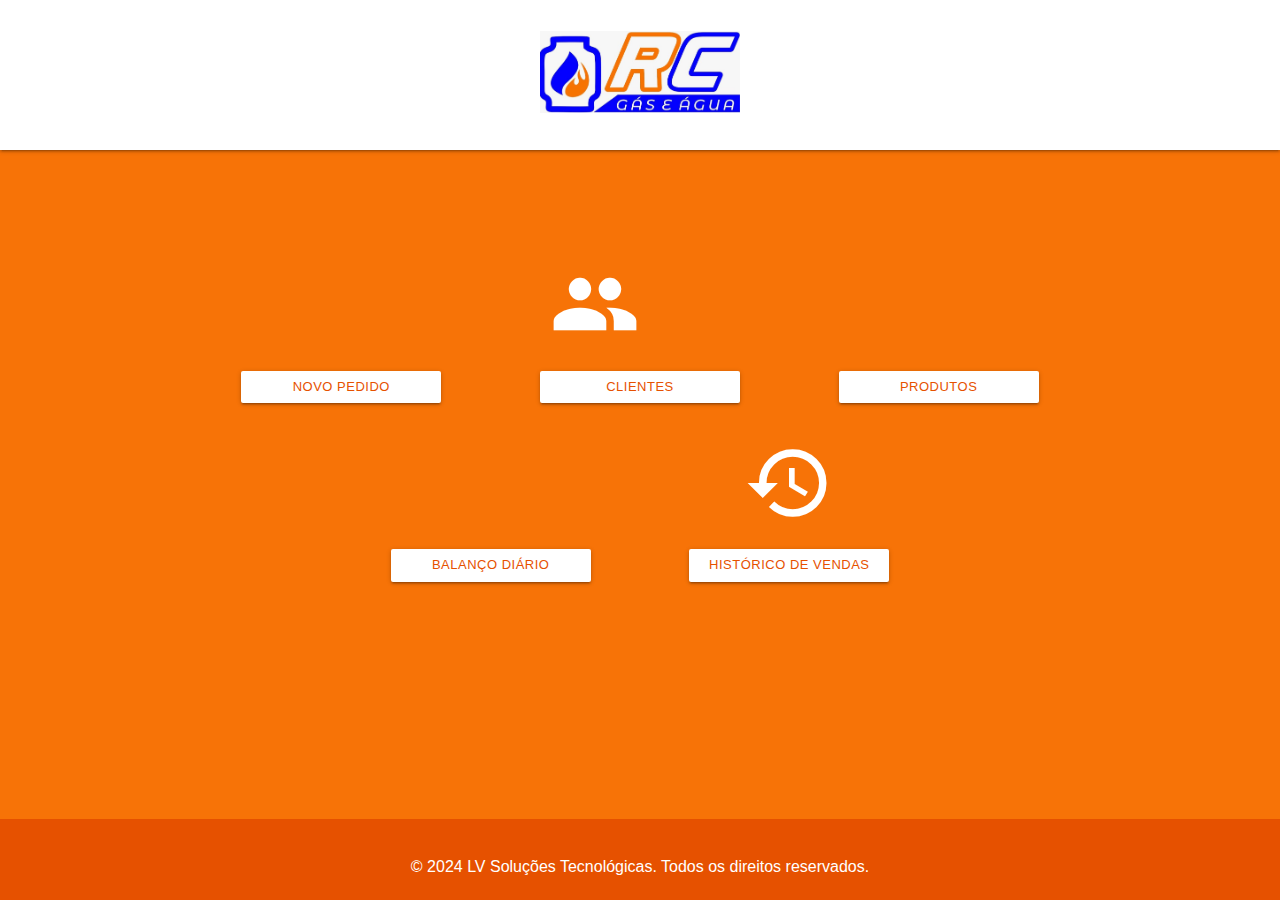
<file: pages/index.html>
<!DOCTYPE html>
<html lang="pt-br">

<head>
    <meta charset="UTF-8">
    <meta name="viewport" content="width=device-width, initial-scale=1.0">
    <title>RC Gás e Água - Produtos</title>
    <!-- Link para o Materialize CSS -->
    <!-- <link href="https://cdnjs.cloudflare.com/ajax/libs/materialize/1.0.0/css/materialize.min.css" rel="stylesheet"> -->

    <!-- Seu estilo personalizado -->
    <link rel="stylesheet" href="/css/materialize.min.css">
    <link rel="stylesheet" href="/css/custom.css">
    <link href="https://fonts.googleapis.com/icon?family=Material+Icons" rel="stylesheet">
</head>

<body>

    <header class="navbar-fixed">
        <nav class="navegation white">
            <div class="row">
                <div class="col s4"></div>
                <div class="col s12 center"><img src="/img/logo.jpg" style="width: 200px; margin-top: 30px;" alt="Logo">
                </div>
                <div class="col s4 center hide" style="margin-top: 40px;"><a
                        class="waves-effect waves-light btn-small orange darken-3">Button</a></div>
            </div>
        </nav>
    </header>

    <main>
        <div class="container main-container">
            <div class="row">
                <div class="col s12 m4 l4 center hide-on-med-and-down" id="btns-home">
                    <a href="/pages/pedido.html">
                        <p><i class="large material-icons custom-icon">grading</i></p>
                    </a>
                    <a href="/pages/pedido.html"
                        class="waves-effect waves-light btn-small orange-text text-darken-4 btn-at-home">NOVO PEDIDO</a>
                </div>
                <div class="col s12 m6 l4 center" id="btns-home">
                    <a href="/pages/clientes.html">
                        <p><i class="large material-icons custom-icon">groups</i></p>
                    </a>
                    <a href="/pages/clientes.html"
                        class="waves-effect waves-light btn-small orange-text text-darken-4 btn-at-home">CLIENTES</a>
                </div>
                <div class="col s12 m6 l4 center" id="btns-home">
                    <a href="produtos.html">
                        <p><i class="large material-icons custom-icon">shelves</i></p>
                    </a>
                    <a href="produtos.html"
                        class="waves-effect waves-light btn-small orange-text text-darken-4 btn-at-home">PRODUTOS</a>
                </div>
            </div>
            <div class="row footer-content">
                <div class="col s12 m2 l2 hide-on-med-and-down"></div>
                <div class="col s12 m6 l4 center" id="btns-home">
                    <a href="balanco.html">
                        <p><i class="large material-icons custom-icon">currency_exchange</i></p>
                    </a>
                    <a href="balanco.html"
                        class="waves-effect waves-light btn-small orange-text text-darken-4 btn-at-home">BALANÇO
                        DIÁRIO</a>
                </div>
                <div class="col s12 m6 l4 center" id="btns-home">
                    <a href="historico.html">
                        <p><i class="large material-icons custom-icon">history</i></p>
                    </a>
                    <a href="historico.html"
                        class="waves-effect waves-light btn-small orange-text text-darken-4 btn-at-home">HISTÓRICO DE
                        VENDAS</a>
                </div>
                <div class="col s12 m2 l2 hide-on-med-and-down"></div>
            </div>
        </div>
    </main>

    <footer class="page-footer orange darken-4">
        <div class="container center orange darken-4">
            <p class="text-information">
                © 2024 LV Soluções Tecnológicas. Todos os direitos reservados.
            </p>
        </div>
    </footer>

    <script src="/js/materialize.min.js"></script>
    <script src="/js/localStorage.js"></script>
</body>

</html>
</file>
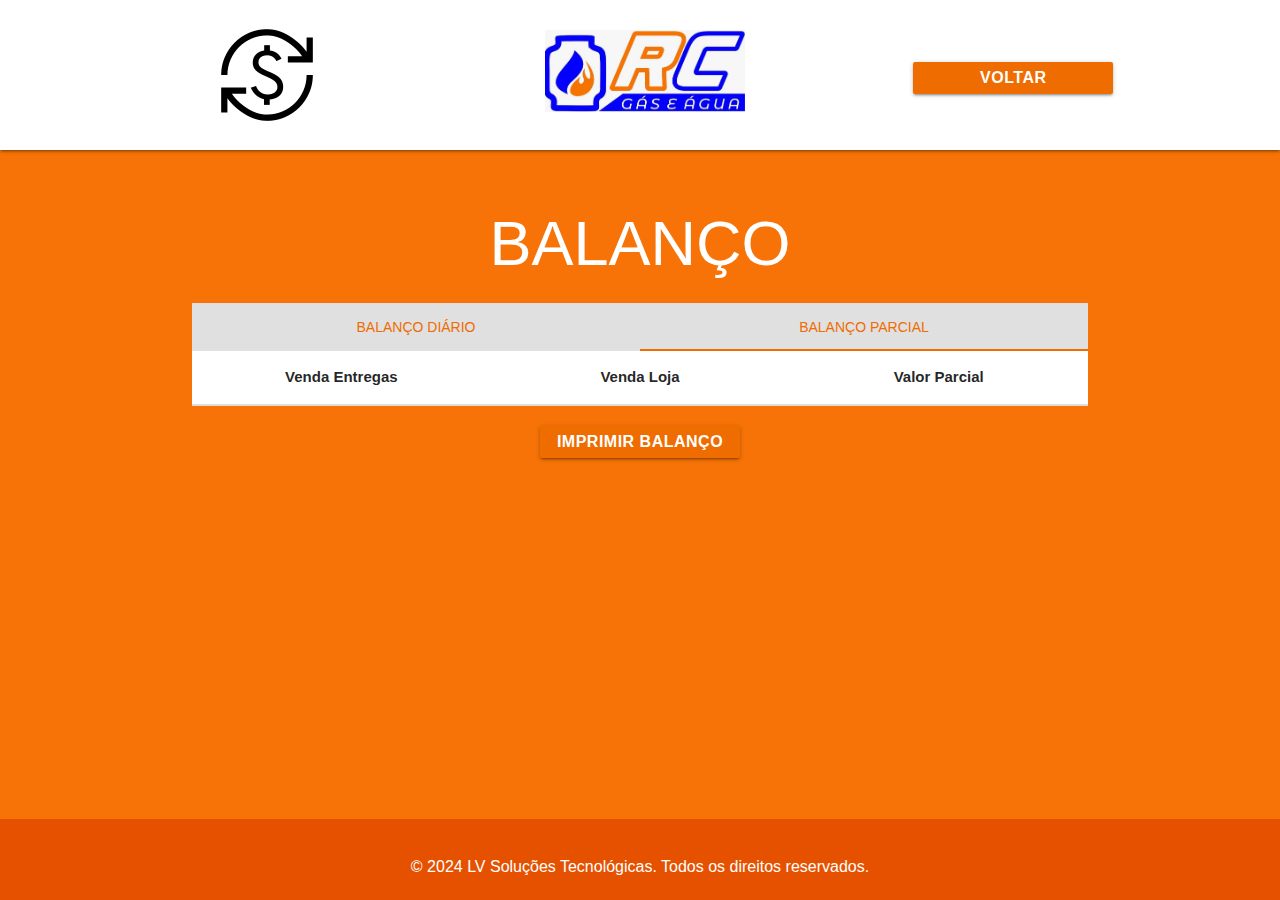
<file: pages/balanco.html>
<!DOCTYPE html>
<html lang="pt-br">

<head>
    <meta charset="UTF-8">
    <meta name="viewport" content="width=device-width, initial-scale=1.0">
    <title>RC Gás e Água - Produtos</title>
    <!-- Link para o Materialize CSS -->
    <link href="https://cdnjs.cloudflare.com/ajax/libs/materialize/1.0.0/css/materialize.min.css" rel="stylesheet">
    <!-- Seu estilo personalizado -->
    <link rel="stylesheet" href="/css/materialize.min.css">
    <link rel="stylesheet" href="/css/custom.css">
    <link href="https://fonts.googleapis.com/icon?family=Material+Icons" rel="stylesheet">
    <script src="/js/CRUD_balanco.js"></script>
    <script src="/js/modal_detalhar_nota.js"></script>
    <style>
        @media (max-width: 2000px) {
            main {
                position: relative;
                /* Ou relative, se preferir */
                top: 0;
                left: 0;
                z-index: 1000;
                margin-top: 0px;
            }
        }

        @media (max-width: 885px) {
            main {
                margin-top: 100px;
            }

            .navegation {
                height: 150px;
            }
        }

        @media (max-width: 430px) {
            .navegation {
                height: 250px;
            }

            main {
                margin-top: 0px;
                margin-bottom: 5%;
            }

            .main-container {
                margin-top: 20px;
            }

            .btn-imp-balanco {
                display: none;
            }

        }

        .tabs .indicator {
            background-color: #EF6C00;
            height: 2px;
        }

        .tabela-container {
            max-height: 230px;
            /* Ajuste conforme necessário */
            overflow-y: auto;
            /* Adiciona rolagem vertical */
            display: block;
        }

        .tabela-container table {
            width: 100%;
            table-layout: fixed;
            border-collapse: collapse;
        }

        .tabela-container thead th {
            position: -webkit-sticky;
            /* Para suporte a WebKit */
            position: sticky;
            top: 0;
            background: white;
            /* Cor de fundo para o cabeçalho fixo */
            z-index: 10;
            /* Garante que o cabeçalho fique acima do conteúdo */
            border-bottom: 2px solid #ddd;
            /* Adiciona uma borda inferior para o cabeçalho */
        }
    </style>
</head>

<body>

    <header>
        <nav class="navegation white">
            <div class="row header-container">
                <div class="col m4 l5 center div-icon-header">
                    <div class="icon-container">
                        <a>
                            <p><img class="icone-header" src="/icons/currency_exchange.png" alt="icone"></p>
                        </a>
                    </div>
                </div>
                <div class="col s12 m4 l2 center"><img src="/img/logo.jpg" style="width: 200px; margin-top: 30px;"
                        alt="Logo">
                </div>

                <div class="col s12 m4 l5 center div-botao-voltar">
                    <a href="/pages/index.html" class="btn-voltar btn-small">Voltar</a>
                </div>
            </div>
        </nav>
    </header>

    <main>

        <div class="row"></div>
        <div class="col s12 center white-text">
            <h1>BALANÇO</h1>
        </div>
        </div>

        <div class=" row container main-container">

            <div class="row center">
                <ul id="tabs-swipe-demo" class="tabs">
                    <li class="tab col s6"><a class="orange-text text-darken-3 grey lighten-2"
                            href="#test-swipe-1">Balanço Diário</a></li>
                    <li class="tab col s6"><a class="active orange-text text-darken-3 grey lighten-2"
                            href="#test-swipe-2">Balanço Parcial</a></li>
                </ul>
                <div id="test-swipe-1" class="col s12">
                    <div class="row tabela-balanco">
                        <div class="tabela-container">
                            <table class="white centered centered responsive-table table-layout-fixed">
                                <thead>
                                    <tr>
                                        <th>Código Venda</th>
                                        <th>Nome</th>
                                        <th>Data</th>
                                        <th>Hora</th>
                                        <th>Descrição</th>
                                        <th>Telefone</th>
                                        <th>Valor Total</th>
                                        <th>Ações</th>
                                    </tr>
                                </thead>

                                <tbody id="table-balanco-diario">

                                </tbody>
                            </table>

                            <script>
                                // Certifique-se de que o DOM foi carregado antes de chamar a função
                                document.addEventListener('DOMContentLoaded', function () {
                                    listaVendasDia(); // Função chamada após o carregamento do DOM
                                });
                            </script>
                        </div>
                    </div>
                </div>
                <div id="test-swipe-2" class="col s12">
                    <div class="row tabela-balanco">
                        <div class="tabela-container">
                            <table class="white centered centered responsive-table table-layout-fixed">
                                <thead>
                                    <tr>
                                        <th>Venda Entregas</th>
                                        <th>Venda Loja</th>
                                        <th>Valor Parcial</th>
                                    </tr>
                                </thead>

                                <tbody id="table-balanco-parcial">

                                </tbody>
                            </table>
                            <script>
                                // Certifique-se de que o DOM foi carregado antes de chamar a função
                                document.addEventListener('DOMContentLoaded', function () {
                                    balancoParcial(); // Função chamada após o carregamento do DOM
                                });
                            </script>
                        </div>
                    </div>
                    <div class="row center-align">
                        <div class="col s12">
                            <a href="#!" class="btn-small btn-imp-balanco hide-on-med-and-down"
                                data-target="imprimir-balanco">IMPRIMIR
                                BALANÇO</a>
                        </div>
                    </div>
                </div>
            </div>

            <div id="modal-placeholder"></div>
            <script>
                // Carrega o HTML da modal de um arquivo separado
                async function carregarModal() {
                    try {
                        const response = await fetch('modal_detalhar_nota.html');
                        if (!response.ok) {
                            throw new Error('Erro ao carregar modal: ' + response.statusText);
                        }
                        const modalHtml = await response.text();
                        document.getElementById('modal-placeholder').innerHTML = modalHtml;

                        // Inicia a modal após carregar o HTML
                        M.Modal.init(document.querySelector('#detalhar-venda'));
                    } catch (error) {
                        console.error(error);
                    }
                }

                // Chamando a função para carregar a modal
                carregarModal();


            </script>

        </div>


    </main>

    <footer class="page-footer orange darken-4">
        <div class="container center orange darken-4">
            <p class="text-information">
                © 2024 LV Soluções Tecnológicas. Todos os direitos reservados.
            </p>
        </div>
    </footer>

    <script>
        document.addEventListener('DOMContentLoaded', function () {
            var el = document.querySelector('#tabs-swipe-demo');
            var instance = M.Tabs.init(el, {});
        });
    </script>
    <script src="https://cdnjs.cloudflare.com/ajax/libs/materialize/1.0.0/js/materialize.min.js"></script>
    <script src="/js/materialize.min.js"></script>
    <script src="/js/localStorage.js">
        getLocalStorage("produtos");
        getLocalStorage("clientes");
    </script>
</body>

</html>
</file>
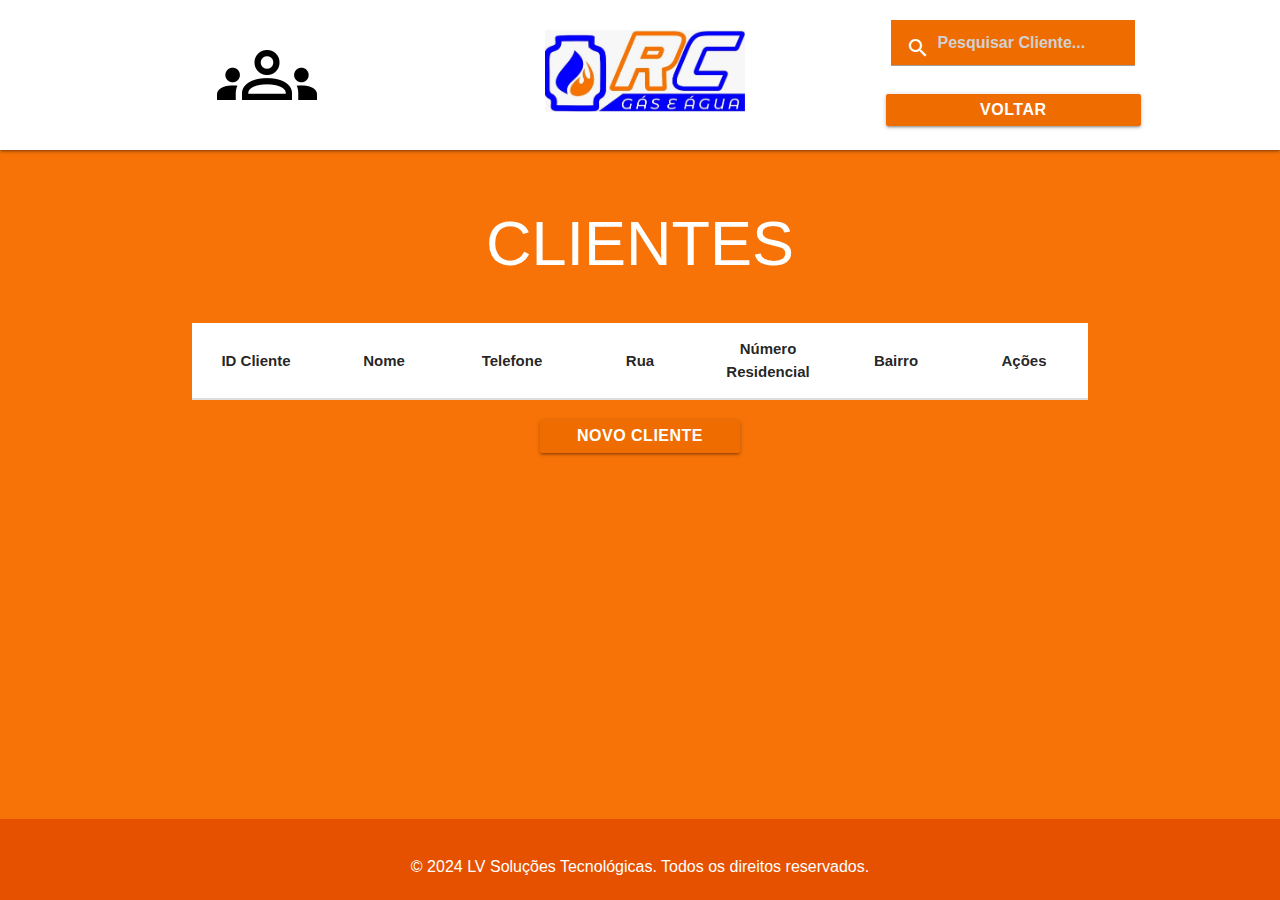
<file: pages/clientes.html>
<!DOCTYPE html>
<html lang="pt-br">

<head>
    <meta charset="UTF-8">
    <meta name="viewport" content="width=device-width, initial-scale=1.0">
    <title>RC Gás e Água - Produtos</title>
    <!-- Link para o Materialize CSS -->
    <link href="https://cdnjs.cloudflare.com/ajax/libs/materialize/1.0.0/css/materialize.min.css" rel="stylesheet">
    <link rel="stylesheet" href="/css/custom.css">
    <link href="https://fonts.googleapis.com/icon?family=Material+Icons" rel="stylesheet">

    <script src="https://code.jquery.com/jquery-3.6.0.min.js"></script>
    <script src="https://cdnjs.cloudflare.com/ajax/libs/materialize/1.0.0/js/materialize.min.js"></script>
    <script src="/js/CRUD_clientes.js"></script>
    <script src="/js/input_functions.js"></script>
    <script src="/js/localStorage.js"></script>
</head>


<style>
    @media (max-width: 2000px) {
        main {
            position: relative;
            /* Ou relative, se preferir */
            top: 0;
            left: 0;
            z-index: 1000;
            margin-top: 0px;
        }
    }

    @media (max-width: 885px) {
        main {
            margin-top: 100px;
        }

        .navegation {
            height: 150px;
        }

        #search {
            text-align: center;
            font-size: 12px;
        }

        .label-icon {
            display: none;
        }
    }

    @media (max-width: 430px) {
        .navegation {
            height: 300px;
        }

        main {
            margin-top: 0px;
            margin-bottom: 5%;
        }

        .main-container {
            margin-top: 10px;
        }

        .div-botao-voltar {
            margin-top: 0;
        }

        #search {
            text-align: center;
            font-size: 12px;
        }

        .label-icon {
            display: none;
        }

    }

    .div-botao-voltar {
        margin-top: 20px;
    }

    #search {
        text-align: center;
        font-weight: bold;
    }

    .tabela-container {
        max-height: 230px;
        /* Ajuste conforme necessário */
        overflow-y: auto;
        /* Adiciona rolagem vertical */
        display: block;
    }

    .tabela-container table {
        width: 100%;
        table-layout: fixed;
        border-collapse: collapse;
    }

    .tabela-container thead th {
        position: -webkit-sticky;
        /* Para suporte a WebKit */
        position: sticky;
        top: 0;
        background: white;
        /* Cor de fundo para o cabeçalho fixo */
        z-index: 10;
        /* Garante que o cabeçalho fique acima do conteúdo */
        border-bottom: 2px solid #ddd;
        /* Adiciona uma borda inferior para o cabeçalho */
    }
</style>


<body>

    <header>
        <nav class="navegation white">
            <div class="row header-container">
                <div class="col m4 l5 center div-icon-header">
                    <div class="icon-container">
                        <a>
                            <p><img class="icone-header" src="/icons/groups.png" alt="icone"></p>
                        </a>
                    </div>
                </div>
                <div class="col s12 m4 l2 center"><img src="/img/logo.jpg" style="width: 200px; margin-top: 30px;"
                        alt="Logo">
                </div>

                <div class="col s12 m4 l5 center div-botao-voltar">
                    <div class="row center">
                        <div class="col s3"></div>
                        <div class="col s6">
                            <form>
                                <div class="input-field input-pequisar">
                                    <input id="search" type="search" required placeholder="Pesquisar Cliente...">
                                    <label class="label-icon" for="search"><i class="material-icons">search</i></label>
                                    <i class="material-icons">close</i>
                                </div>
                            </form>
                        </div>
                        <div class="col s3"></div>
                    </div>
                    <a href="/pages/index.html" class="btn-voltar btn-small col s6 offset-s3">Voltar</a>
                </div>
            </div>
        </nav>
    </header>

    <main>
        <div class="row">
            <div class="col s12 center white-text">
                <h1>CLIENTES</h1>
            </div>
        </div>
        <div class=" row container main-container">

            <div class="tabela-container">
                <table id="tabela-clientes" class=" white centered centered responsive-table table-layout-fixed">
                    <thead>
                        <tr>
                            <th>ID Cliente</th>
                            <th>Nome</th>
                            <th>Telefone</th>
                            <th>Rua</th>
                            <th>Número Residencial</th>
                            <th>Bairro</th>
                            <th>Ações</th>
                        </tr>
                    </thead>

                    <tbody id="dados-api">

                    </tbody>
                    <script>
                        listarClientes();
                    </script>
                </table>
            </div>

            <div id="modal-cadastrar"> </div>

            <script>
                // Função para carregar a modal e adicionar o filtro
                // Carregar o modal dinamicamente
                fetch('modal_cadastrar_cliente.html')
                    .then(response => {
                        if (!response.ok) {
                            throw new Error('Erro ao carregar o modal');
                        }
                        return response.text();
                    })
                    .then(data => {
                        document.getElementById('modal-cadastrar').innerHTML = data;

                        filtrar_bairro("search-bairro");

                        // Inicializar a modal
                        const elems = document.querySelectorAll('.modal');
                        M.Modal.init(elems);

                        const modalElement = document.querySelector('#cadastrar-cliente .modal');
                        const modalInstance = M.Modal.getInstance(modalElement);
                        modalInstance.open();
                    })
                    .catch(error => console.error('Erro ao carregar o modal:', error));

            </script>



            <!-- Botão Novo Cliente-->
            <div class="row"></div>
            <div class="row center-align">
                <div class="col s12">
                    <a href="#!" class="btn-small btn-voltar modal-trigger" data-target="cadastrar-cliente">NOVO
                        CLIENTE</a>

                </div>
            </div>



            <!-- Modal Editar -->
            <div id="editar-cliente" class="modal">
                <div class="modal-content">
                    <h4>Editar Cliente</h4>
                    <form id="cliente-form" class="col s12">
                        <!-- Primeira linha de inputs -->
                        <div class="row">
                            <!-- Campo ID -->
                            <div class="input-field col s12" style="display: none;">
                                <input id="id" name="id_cliente" type="text" class="validate" required>
                                <label class="active" for="id">ID do Cliente</label>
                            </div>
                        </div>
                        <div class="row">
                            <!-- Campo Nome -->
                            <div class="input-field col s6">
                                <input id="nome" name="nome_cliente" type="text" class="validate" required>
                                <label class="active" for="nome">Nome</label>
                            </div>

                            <!-- Campo Telefone -->
                            <div class="input-field col s6">
                                <input id="telefone" name="telefone_cliente" type="text" class="validate" required>
                                <label class="active" for="telefone">Telefone</label>
                            </div>
                        </div>

                        <!-- Segunda linha de inputs -->
                        <div class="row">
                            <!-- Campo Rua -->
                            <div class="input-field col s6">
                                <input id="rua" name="rua_cliente" type="text" class="validate" required>
                                <label class="active" for="rua">Rua</label>
                            </div>

                            <!-- Campo Número -->
                            <div class="input-field col s6">
                                <input id="numero" name="numero_cliente" type="text" class="validate" required>
                                <label class="active" for="numero">Número</label>
                            </div>

                            <!-- Campo Select de Bairro -->
                            <div class="input-field col s6">
                                <!-- Campo de pesquisa de bairros -->
                                <input type="hidden" id="id_bairro" name="id_bairro">
                                <input type="text" id="input-bairro" class="validate"
                                    placeholder="Digite o nome do bairro..." autocomplete="off">
                                <label for="input-bairro">Bairro</label>

                                <!-- Lista de sugestões de bairros -->
                                <ul id="lista-bairros"
                                    style="border: 1px solid #ccc; max-height: 150px; overflow-y: auto; display: none;">
                                </ul>
                            </div>
                            <script>
                                filtrar_bairro("input-bairro");
                            </script>
                        </div>

                        <!-- Botão de Enviar -->
                        <div class="row">
                            <div class="col s6">
                                <button type="submit" class="waves-effect waves-light btn-large orange">EDITAR</button>
                            </div>
                            <div class="col s6 modal-footer">
                                <a href="#!" class="modal-close waves-effect waves-green btn-flat">Fechar</a>
                            </div>
                        </div>
                    </form>
                </div>
            </div>

    </main>

    <footer class="page-footer orange darken-4">
        <div class="container center orange darken-4">
            <p class="text-information">
                © 2024 LV Soluções Tecnológicas. Todos os direitos reservados.
            </p>
        </div>
    </footer>

    <!-- Script para a funcionalidade de pesquisa -->
    <script>
        // Capturar o campo de pesquisa
        const searchInput = document.getElementById('search');

        // Adicionar evento de input no campo de pesquisa
        searchInput.addEventListener('input', function () {
            const searchTerm = searchInput.value.toLowerCase();
            const tabela = document.getElementById('tabela-clientes');
            const linhas = tabela.getElementsByTagName('tr');

            // Loop por todas as linhas da tabela (exceto o cabeçalho)
            for (let i = 1; i < linhas.length; i++) {
                const cells = linhas[i].getElementsByTagName('td');
                let encontrado = false;

                // Verifica se qualquer célula contém o termo de pesquisa
                for (let j = 0; j < cells.length - 1; j++) {  // Ignorar a coluna "Ações"
                    if (cells[j] && cells[j].innerText.toLowerCase().includes(searchTerm)) {
                        encontrado = true;
                        break;
                    }
                }

                // Mostrar ou ocultar a linha com base no resultado da pesquisa
                if (encontrado) {
                    linhas[i].style.display = '';
                } else {
                    linhas[i].style.display = 'none';
                }
            }
        });
    </script>



    <script src="/js/localStorage.js"></script>


</body>

</html>
</file>
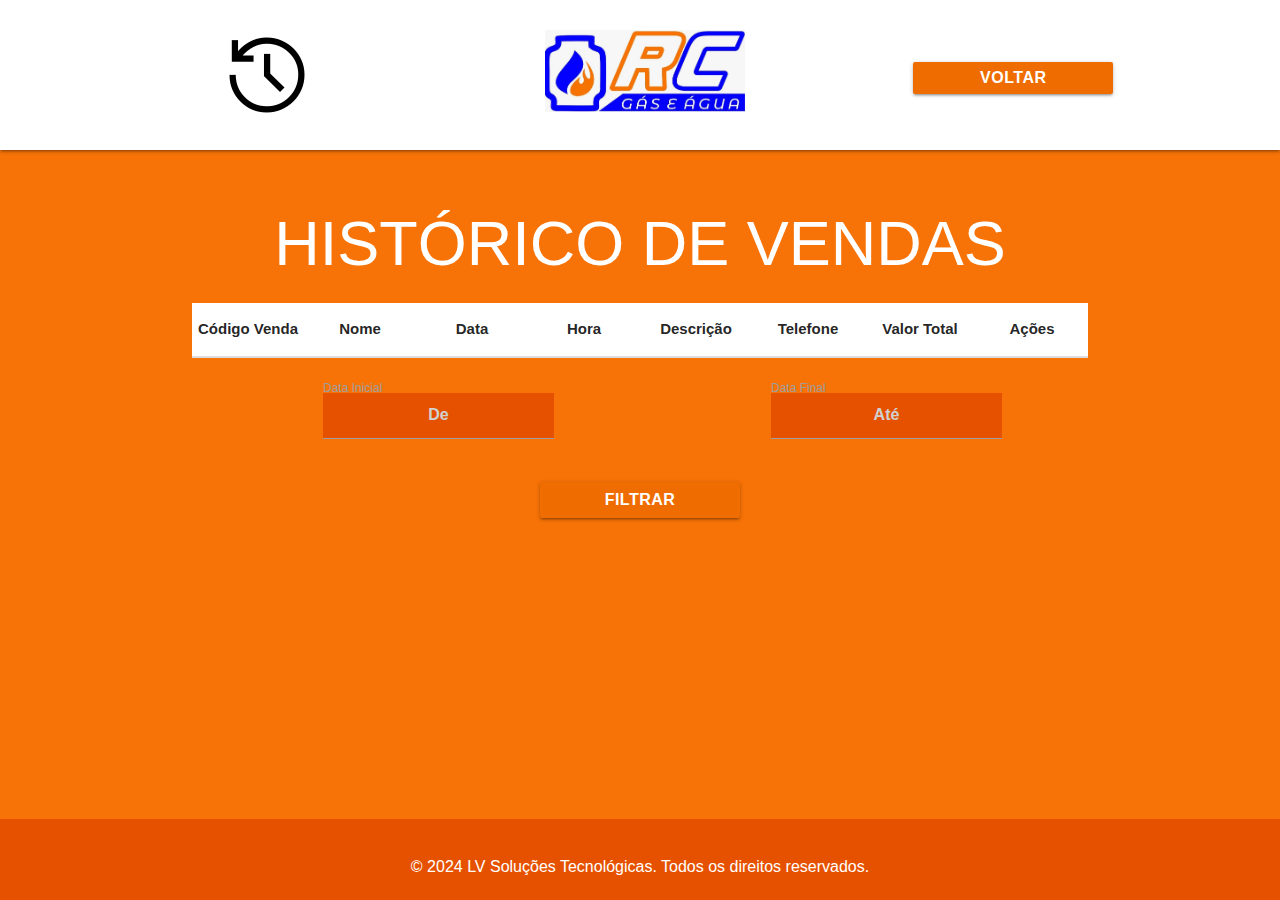
<file: pages/historico.html>
<!DOCTYPE html>
<html lang="pt-br">

<head>
    <meta charset="UTF-8">
    <meta name="viewport" content="width=device-width, initial-scale=1.0">
    <title>RC Gás e Água - Produtos</title>
    <!-- Link para o Materialize CSS -->
    <!-- <link href="https://cdnjs.cloudflare.com/ajax/libs/materialize/1.0.0/css/materialize.min.css" rel="stylesheet"> -->

    <!-- Seu estilo personalizado -->
    <link rel="stylesheet" href="/css/materialize.min.css">
    <link rel="stylesheet" href="/css/custom.css">
    <link href="https://fonts.googleapis.com/icon?family=Material+Icons" rel="stylesheet">

    <script src="/js/CRUD_historico.js"></script>
    <script src="/js/modal_detalhar_nota.js"></script>
    <style>
        @media (max-width: 2000px) {
            main {
                position: relative;
                /* Ou relative, se preferir */
                top: 0;
                left: 0;
                z-index: 1000;
                margin-top: 0px;
            }
        }

        @media (max-width: 885px) {
            main {
                margin-top: 100px;
            }

            .navegation {
                height: 150px;
            }
        }

        @media (max-width: 430px) {
            .navegation {
                height: 250px;
            }

            main {
                margin-top: 0px;
                margin-bottom: 5%;
            }

            .main-container {
                margin-top: 20px;
            }

        }

        .datepicker-date-display {
            background-color: #ef6c00;
        }

        .btn-flat.datepicker-done.waves-effect,
        .btn-flat.datepicker-cancel.waves-effect {
            color: #ef6c00;
        }

        .datepicker-input {
            color: #ffffff;
            font-weight: bold;
        }

        .material-icons.prefix {
            color: #ffffff;
        }

        .tabela-container {
            max-height: 230px;
            /* Ajuste conforme necessário */
            overflow-y: auto;
            /* Adiciona rolagem vertical */
            display: block;
        }

        .tabela-container table {
            width: 100%;
            table-layout: fixed;
            border-collapse: collapse;
        }

        .tabela-container thead th {
            position: -webkit-sticky;
            /* Para suporte a WebKit */
            position: sticky;
            top: 0;
            background: white;
            /* Cor de fundo para o cabeçalho fixo */
            z-index: 10;
            /* Garante que o cabeçalho fique acima do conteúdo */
            border-bottom: 2px solid #ddd;
            /* Adiciona uma borda inferior para o cabeçalho */
        }
    </style>
</head>

<body>

    <header>
        <nav class="navegation white">
            <div class="row header-container">
                <div class="col m4 l5 center div-icon-header">
                    <div class="icon-container">
                        <a>
                            <p><img class="icone-header" src="/icons/history.png" alt="icone"></p>
                        </a>
                    </div>
                </div>
                <div class="col s12 m4 l2 center"><img src="/img/logo.jpg" style="width: 200px; margin-top: 30px;"
                        alt="Logo">
                </div>

                <div class="col s12 m4 l5 center div-botao-voltar">
                    <a href="/pages/index.html" class="btn-voltar btn-small">Voltar</a>
                </div>
            </div>
        </nav>
    </header>

    <main>

        <div class="row"></div>
        <div class="col s12 center white-text">
            <h1>HISTÓRICO DE VENDAS</h1>
        </div>
        </div>

        <div class=" row container main-container">
            <div class="row">
                <div class="tabela-container">
                    <table id="tabela-clientes" class=" white centered centered responsive-table table-layout-fixed">
                        <thead>
                            <tr>
                                <th>Código Venda</th>
                                <th>Nome</th>
                                <th>Data</th>
                                <th>Hora</th>
                                <th>Descrição</th>
                                <th>Telefone</th>
                                <th>Valor Total</th>
                                <th>Ações</th>
                            </tr>
                        </thead>

                        <tbody id="tabela-corpo">
                        </tbody>
                    </table>
                </div>
            </div>

            <div class="row">
                <!-- Campo de Data Inicial -->
                <div class="col s4 offset-s1">
                    <div class="input-field">
                        <i class="material-icons prefix">calendar_month</i>
                        <input type="text" id="data-inicio" class="datepicker center orange darken-4 datepicker-input"
                            placeholder="De">
                        <label for="data-inicio">Data Inicial</label>
                    </div>
                </div>

                <div class="col s2"></div> <!-- Espaço entre os campos -->

                <!-- Campo de Data Final -->
                <div class="col s4">
                    <div class="input-field">
                        <i class="material-icons prefix">calendar_month</i>
                        <input type="text" id="data-fim" class="datepicker center orange darken-4 datepicker-input"
                            placeholder="Até">
                        <label for="data-fim">Data Final</label>
                    </div>
                </div>
            </div>

            <script>
                document.addEventListener('DOMContentLoaded', function () {
                    var dataInicioElem = document.getElementById('data-inicio');
                    var dataFimElem = document.getElementById('data-fim');

                    // Inicializa o datepicker da data inicial
                    var dataInicioPicker = M.Datepicker.init(dataInicioElem, {
                        format: 'dd/mm/yyyy',
                        i18n: {
                            cancel: 'Cancelar',
                            clear: 'Limpar',
                            done: 'Selecionar',
                            labelMonthNext: 'Próximo mês',
                            labelMonthPrev: 'Mês anterior',
                            months: ['Janeiro', 'Fevereiro', 'Março', 'Abril', 'Maio', 'Junho', 'Julho', 'Agosto', 'Setembro', 'Outubro', 'Novembro', 'Dezembro'],
                            monthsShort: ['Jan', 'Fev', 'Mar', 'Abr', 'Mai', 'Jun', 'Jul', 'Ago', 'Set', 'Out', 'Nov', 'Dez'],
                            weekdays: ['Domingo', 'Segunda-feira', 'Terça-feira', 'Quarta-feira', 'Quinta-feira', 'Sexta-feira', 'Sábado'],
                            weekdaysShort: ['Dom', 'Seg', 'Ter', 'Qua', 'Qui', 'Sex', 'Sáb'],
                            weekdaysAbbrev: ['D', 'S', 'T', 'Q', 'Q', 'S', 'S']
                        },
                        onClose: function () {
                            var dataInicio = dataInicioPicker.date; // Pega a data escolhida como início

                            if (dataInicio) {
                                // Define o limite de 15 dias a partir da data de início
                                var maxDate = new Date(dataInicio);
                                maxDate.setDate(maxDate.getDate() + 14); // 15 dias após a data inicial

                                // Inicializa o datepicker da data final com os limites de data
                                M.Datepicker.init(dataFimElem, {
                                    format: 'dd/mm/yyyy',
                                    minDate: dataInicio, // Definir a data mínima como a data de início
                                    maxDate: maxDate,    // Definir a data máxima 15 dias depois da data de início
                                    defaultDate: dataInicio, // Define a data inicial como a data padrão
                                    setDefaultDate: true, // Faz com que o calendário mostre a data inicial como selecionada
                                    i18n: {
                                        cancel: 'Cancelar',
                                        clear: 'Limpar',
                                        done: 'Selecionar',
                                        labelMonthNext: 'Próximo mês',
                                        labelMonthPrev: 'Mês anterior',
                                        months: ['Janeiro', 'Fevereiro', 'Março', 'Abril', 'Maio', 'Junho', 'Julho', 'Agosto', 'Setembro', 'Outubro', 'Novembro', 'Dezembro'],
                                        monthsShort: ['Jan', 'Fev', 'Mar', 'Abr', 'Mai', 'Jun', 'Jul', 'Ago', 'Set', 'Out', 'Nov', 'Dez'],
                                        weekdays: ['Domingo', 'Segunda-feira', 'Terça-feira', 'Quarta-feira', 'Quinta-feira', 'Sexta-feira', 'Sábado'],
                                        weekdaysShort: ['Dom', 'Seg', 'Ter', 'Qua', 'Qui', 'Sex', 'Sáb'],
                                        weekdaysAbbrev: ['D', 'S', 'T', 'Q', 'Q', 'S', 'S']
                                    }
                                });

                                // Abre automaticamente o datepicker da data final para o usuário escolher
                                var dataFimPicker = M.Datepicker.getInstance(dataFimElem);
                                dataFimPicker.open();
                            }
                        }
                    });

                    // Inicializa o datepicker da data final sem restrições inicialmente
                    M.Datepicker.init(dataFimElem, {
                        format: 'dd/mm/yyyy',
                        i18n: {
                            cancel: 'Cancelar',
                            clear: 'Limpar',
                            done: 'Selecionar',
                            labelMonthNext: 'Próximo mês',
                            labelMonthPrev: 'Mês anterior',
                            months: ['Janeiro', 'Fevereiro', 'Março', 'Abril', 'Maio', 'Junho', 'Julho', 'Agosto', 'Setembro', 'Outubro', 'Novembro', 'Dezembro'],
                            monthsShort: ['Jan', 'Fev', 'Mar', 'Abr', 'Mai', 'Jun', 'Jul', 'Ago', 'Set', 'Out', 'Nov', 'Dez'],
                            weekdays: ['Domingo', 'Segunda-feira', 'Terça-feira', 'Quarta-feira', 'Quinta-feira', 'Sexta-feira', 'Sábado'],
                            weekdaysShort: ['Dom', 'Seg', 'Ter', 'Qua', 'Qui', 'Sex', 'Sáb'],
                            weekdaysAbbrev: ['D', 'S', 'T', 'Q', 'Q', 'S', 'S']
                        }
                    });
                });
            </script>

            <div class="row">
                <div class="col s12 center">
                    <button id="filtrar-vendas" class="btn btn-filtrar" onclick="filtrarVendas()">Filtrar</button>
                </div>
            </div>

            <div id="modal-placeholder"></div>
            <script>
                // Carrega o HTML da modal de um arquivo separado
                async function carregarModal() {
                    try {
                        const response = await fetch('modal_detalhar_nota.html');
                        if (!response.ok) {
                            throw new Error('Erro ao carregar modal: ' + response.statusText);
                        }
                        const modalHtml = await response.text();
                        document.getElementById('modal-placeholder').innerHTML = modalHtml;

                        // Inicia a modal após carregar o HTML
                        M.Modal.init(document.querySelector('#detalhar-venda'));
                    } catch (error) {
                        console.error(error);
                    }
                }

                // Chamando a função para carregar a modal
                carregarModal();


            </script>




        </div>
    </main>

    <footer class="page-footer orange darken-4">
        <div class="container center orange darken-4">
            <p class="text-information">
                © 2024 LV Soluções Tecnológicas. Todos os direitos reservados.
            </p>
        </div>
    </footer>

    <script src="https://code.jquery.com/jquery-3.6.0.min.js"></script>
    <script src="/js/materialize.min.js"></script>
    <script src="/js/localStorage.js">
        getLocalStorage("produtos");
        getLocalStorage("clientes");
    </script>
</body>

</html>
</file>
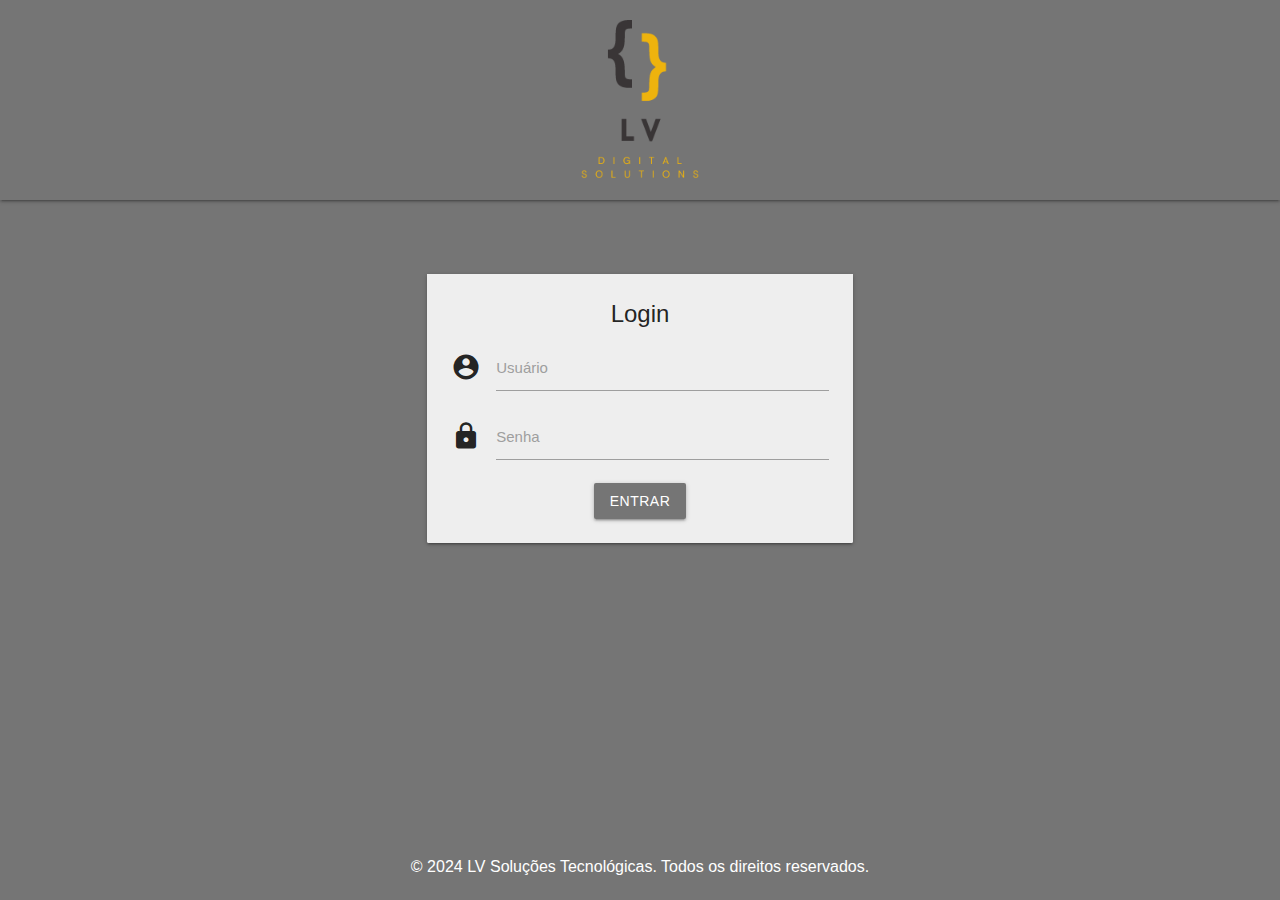
<file: pages/login.html>
<!DOCTYPE html>
<html lang="pt-BR">

<head>
    <meta charset="UTF-8">
    <meta name="viewport" content="width=device-width, initial-scale=1.0">
    <title>Login</title>

    <!-- Materialize CSS -->
    <link href="/css/materialize.min.css" rel="stylesheet">
    <link rel="stylesheet" href="/css/custom.css">
    <!-- Material Icons (para ícones) -->
    <link href="https://fonts.googleapis.com/icon?family=Material+Icons" rel="stylesheet">

    <style>
        /* Centralizar o formulário de login */
        .login-container {
            margin-top: 100px;
        }

        /* Personalizar o botão */
        .btn-custom {
            background-color: #757575;
        }

        @media (max-width: 2000px) {
            main {
                margin-top: 8%;
            }
        }

        @media (max-width: 884px) {
            main {
                margin-top: 30%;
            }
        }

        @media (max-width: 430px) {

            main {
                margin-top: 35%;
            }
        }
    </style>
</head>

<body class="grey darken-1">

    <header class="navbar-fixed">
        <nav class="navegation grey darken-1" style="height: 200px;">
            <div class="row">
                <div class="brand-logo center">
                    <img src="/img/LV.png" style="height: 200px;" alt="Logo">
                </div>
        </nav>
    </header>

    <main>
        <div class="container login-container">
            <div class="row">
                <div class="col s12 m6 offset-m3">
                    <div class="card">
                        <div class="card-content grey lighten-3">
                            <span class="card-title center">Login</span>
                            <form method="POST" action="/login">
                                <!-- CSRF Token para proteção de formulários (Django ou outro framework) -->
                                <input type="hidden" name="csrfmiddlewaretoken" value="{{ csrf_token }}">

                                <div class="input-field">
                                    <i class="material-icons prefix">account_circle</i>
                                    <input id="username" name="username" type="text" class="validate" required>
                                    <label for="username">Usuário</label>
                                </div>
                                <div class="input-field">
                                    <i class="material-icons prefix">lock</i>
                                    <input id="password" name="password" type="password" class="validate" required>
                                    <label for="password">Senha</label>
                                </div>
                                <div class="center">
                                    <button class="btn waves-effect waves-light btn-custom" type="submit">
                                        Entrar
                                    </button>
                                </div>
                            </form>
                        </div>
                    </div>
                </div>
            </div>
        </div>
    </main>

    <footer class="page-footer grey darken-1">
        <div class="container center grey darken-1">
            <p class="text-information">
                © 2024 LV Soluções Tecnológicas. Todos os direitos reservados.
            </p>
        </div>
    </footer>

    <!-- Materialize JS -->
    <script src="/js/materialize.min.js"></script>
</body>

</html>
</file>
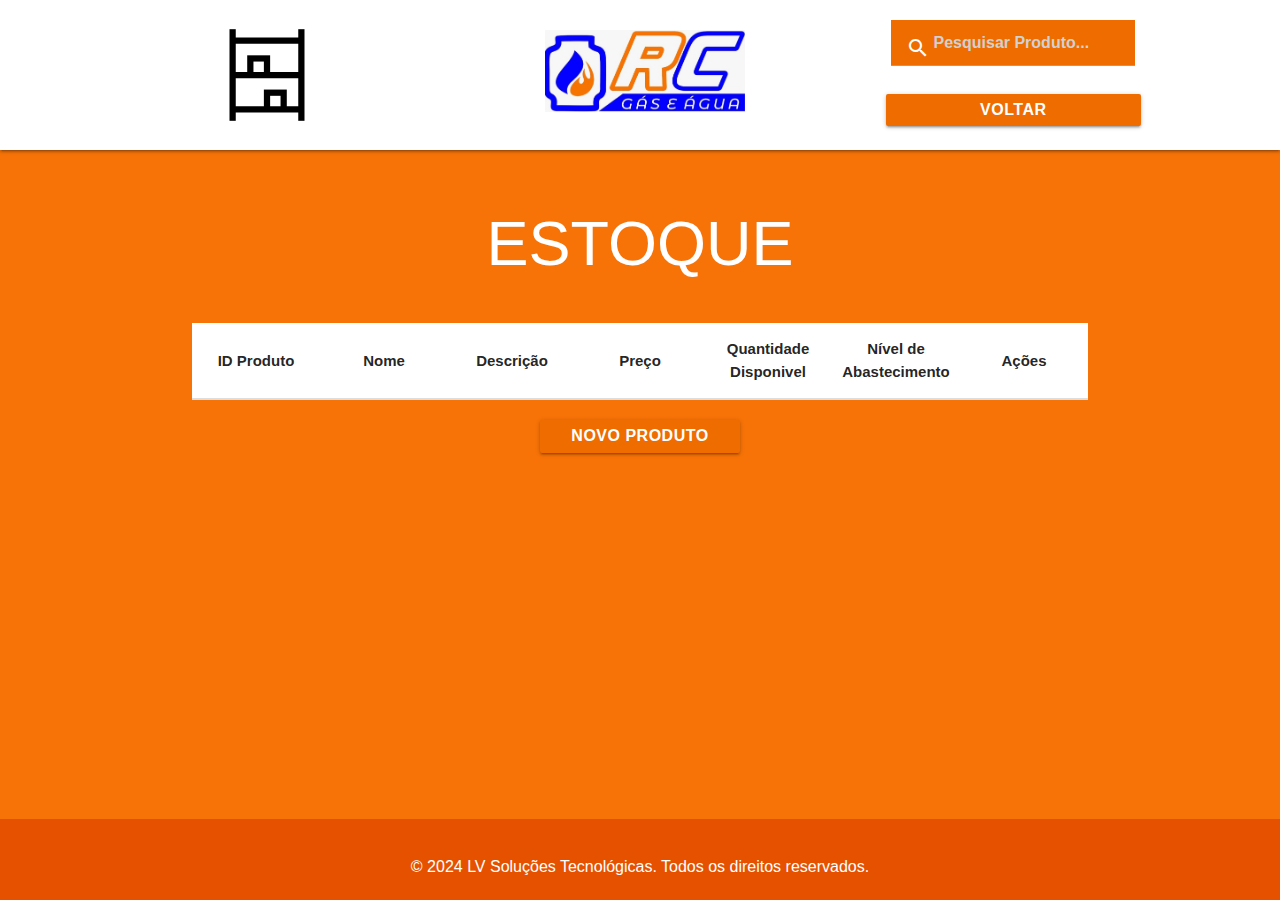
<file: pages/produtos.html>
<!DOCTYPE html>
<html lang="pt-br">

<head>
    <meta charset="UTF-8">
    <meta name="viewport" content="width=device-width, initial-scale=1.0">
    <title>RC Gás e Água - Produtos</title>
    <!-- Link para o Materialize CSS -->
    <link href="https://cdnjs.cloudflare.com/ajax/libs/materialize/1.0.0/css/materialize.min.css" rel="stylesheet">
    <!-- Seu estilo personalizado -->
    <link href="https://fonts.googleapis.com/icon?family=Material+Icons" rel="stylesheet">
    <link rel="stylesheet" href="/css/materialize.min.css">
    <link rel="stylesheet" href="/css/custom.css">
    <script src="/js/CRUD_produtos.js"></script>
    <style>
        @media (max-width: 2000px) {
            main {
                position: relative;
                /* Ou relative, se preferir */
                top: 0;
                left: 0;
                z-index: 1000;
                margin-top: 0px;
            }
        }

        @media (max-width: 885px) {
            main {
                margin-top: 100px;
            }

            .navegation {
                height: 150px;
            }

            #search {
                text-align: center;
                font-size: 12px;
            }

            .label-icon {
                display: none;
            }
        }

        @media (max-width: 430px) {
            .navegation {
                height: 300px;
            }

            main {
                margin-top: 0px;
                margin-bottom: 5%;
            }

            .main-container {
                margin-top: 10px;
            }

            #search {
                text-align: center;
                font-size: 12px;
            }

            .label-icon {
                display: none;
            }
        }

        .div-botao-voltar {
            margin-top: 20px;
        }

        #search {
            text-align: center;
            font-weight: bold;
        }

        .tabela-container {
            max-height: 230px;
            /* Ajuste conforme necessário */
            overflow-y: auto;
            /* Adiciona rolagem vertical */
            display: block;
        }

        .tabela-container table {
            width: 100%;
            table-layout: fixed;
            border-collapse: collapse;
        }

        .tabela-container thead th {
            position: -webkit-sticky;
            /* Para suporte a WebKit */
            position: sticky;
            top: 0;
            background: white;
            /* Cor de fundo para o cabeçalho fixo */
            z-index: 10;
            /* Garante que o cabeçalho fique acima do conteúdo */
            border-bottom: 2px solid #ddd;
            /* Adiciona uma borda inferior para o cabeçalho */
        }
    </style>
</head>

<body>

    <header>
        <nav class="navegation white">
            <div class="row header-container">
                <div class="col m4 l5 center div-icon-header">
                    <div class="icon-container">
                        <a>
                            <p><img class="icone-header" src="/icons/shelves.png" alt="icone"></p>
                        </a>
                    </div>
                </div>
                <div class="col s12 m4 l2 center"><img src="/img/logo.jpg" style="width: 200px; margin-top: 30px;"
                        alt="Logo">
                </div>

                <div class="col s12 m4 l5 center div-botao-voltar">
                    <div class="row center">
                        <div class="col s3"></div>
                        <div class="col s6">
                            <form>
                                <div class="input-field input-pequisar">
                                    <input id="search" type="search" required placeholder="Pesquisar Produto...">
                                    <label class="label-icon" for="search"><i class="material-icons">search</i></label>
                                    <i class="material-icons">close</i>
                                </div>
                            </form>
                        </div>
                        <div class="col s3"></div>
                    </div>
                    <a href="/pages/index.html" class="btn-voltar btn-small col s6 offset-s3">Voltar</a>
                </div>
            </div>
        </nav>
    </header>

    <main>
        <div class="row">
            <div class="col s12 center white-text">
                <h1>ESTOQUE</h1>
            </div>
        </div>
        <div class=" row container main-container">

            <div class="tabela-container">
                <table id="tabela-produtos" class=" white centered centered responsive-table table-layout-fixed">
                    <thead>
                        <tr>
                            <th>ID Produto</th>
                            <th>Nome</th>
                            <th>Descrição</th>
                            <th>Preço</th>
                            <th>Quantidade Disponivel</th>
                            <th>Nível de Abastecimento</th>
                            <th>Ações</th>
                        </tr>
                    </thead>
                    <!-- Carrega os dados na tabela -->
                    <tbody id="dados-api">

                    </tbody>
                    <script>
                        listar_produto();
                    </script>
                </table>
            </div>

            <!-- Botão Novo Produto-->
            <div class="row"></div>
            <div class="row center-align">
                <div class="col s12">
                    <a href="#!" class="btn-small btn-voltar modal-trigger" data-target="cadastrar-produto">NOVO
                        PRODUTO</a>
                </div>
            </div>

            <!-- Modal é chamada com fetch -->
            <div id="modal-container">

            </div>
            <script>
                document.addEventListener('DOMContentLoaded', function () {
                    const modalContainer = document.getElementById('modal-container');

                    fetch('modal_cadastrar_produto.html')
                        .then(response => response.text())
                        .then(data => {
                            modalContainer.innerHTML = data;

                            // Inicializar a modal após carregá-la
                            const elems = document.querySelectorAll('.modal');
                            M.Modal.init(elems);
                        })
                        .catch(error => console.error('Erro ao carregar o modal:', error));
                });

            </script>

            <!-- Modal Editar Produto -->
            <div id="editar-produto" class="modal">
                <div class="modal-content">
                    <h4>Editar Produto</h4>
                    <form id="produto-form" class="col s12">
                        <!-- Primeira linha de inputs -->
                        <div class="row">
                            <!-- Campo ID -->
                            <div class="input-field col s12" style="display: none;">
                                <input id="id" name="id_produto" type="text" class="validate" required>
                                <label class="active" for="id">ID do Produto</label>
                            </div>
                        </div>
                        <div class="row">
                            <!-- Campo Nome -->
                            <div class="input-field col s6">
                                <input id="nome" name="nome_produto" type="text" class="validate" required>
                                <label class="active" for="nome">Nome</label>
                            </div>

                            <!-- Campo Descrição -->
                            <div class="input-field col s6">
                                <input id="descricao" name="desc_produto" type="text" class="validate">
                                <label class="active" for="descricao">Descrição</label>
                            </div>
                        </div>

                        <!-- Segunda linha de inputs -->
                        <div class="row">
                            <!-- Campo Preço -->
                            <div class="input-field col s6">
                                <input id="valor-unitario" name="preco_produto" type="number" step="0.01"
                                    class="validate" required>
                                <label class="active" for="valor-unitario">Preço Unitário</label>
                            </div>

                            <!-- Campo Imagem -->
                            <div class="input-field col s6">
                                <input id="imagem" name="imagem_produto" type="text" class="validate">
                                <label class="active" for="imagem">Imagem</label>
                            </div>
                        </div>

                        <!-- Terceira linha de inputs -->
                        <div class="row">
                            <!-- Campo Quantidade -->
                            <div class="input-field col s6">
                                <input id="quantidade" name="quantidade_disponivel" type="number" class="validate"
                                    required>
                                <label class="active" for="quantidade">Quantidade Disponível</label>
                            </div>

                            <!-- Campo Nível de Abastecimento -->
                            <div class="input-field col s6">
                                <input id="nivel-abastecimento" name="nivel_abastecimento" type="number"
                                    class="validate">
                                <label class="active" for="nivel-abastecimento">Nível de Abastecimento</label>
                            </div>
                        </div>

                        <!-- Botão de Enviar -->
                        <div class="row">
                            <div class="col s6">
                                <button type="submit" class="waves-effect waves-light btn-large orange">EDITAR</button>
                            </div>
                            <div class="col s6 modal-footer">
                                <a href="#!" class="modal-close waves-effect waves-green btn-flat">Fechar</a>
                            </div>
                        </div>
                    </form>
                </div>
            </div>


    </main>

    <footer class="page-footer orange darken-4">
        <div class="container center orange darken-4">
            <p class="text-information">
                © 2024 LV Soluções Tecnológicas. Todos os direitos reservados.
            </p>
        </div>
    </footer>

    <!-- Script para a funcionalidade de pesquisa -->
    <script>
        // Capturar o campo de pesquisa
        const searchInput = document.getElementById('search');

        // Adicionar evento de input no campo de pesquisa
        searchInput.addEventListener('input', function () {
            const searchTerm = searchInput.value.toLowerCase();
            const tabela = document.getElementById('tabela-produtos');
            const linhas = tabela.getElementsByTagName('tr');

            // Loop por todas as linhas da tabela (exceto o cabeçalho)
            for (let i = 1; i < linhas.length; i++) {
                const cells = linhas[i].getElementsByTagName('td');
                let encontrado = false;

                // Verifica se qualquer célula contém o termo de pesquisa
                for (let j = 0; j < cells.length - 1; j++) {  // Ignorar a coluna "Ações"
                    if (cells[j] && cells[j].innerText.toLowerCase().includes(searchTerm)) {
                        encontrado = true;
                        break;
                    }
                }

                // Mostrar ou ocultar a linha com base no resultado da pesquisa
                if (encontrado) {
                    linhas[i].style.display = '';
                } else {
                    linhas[i].style.display = 'none';
                }
            }
        });
    </script>
    <script src="/js/materialize.min.js"></script>
    <script src="https://code.jquery.com/jquery-3.6.0.min.js"></script>
    <script src="/js/localStorage.js"></script>
    <script>
        document.addEventListener('DOMContentLoaded', function () {
            var elems = document.querySelectorAll('.modal');
            var instances = M.Modal.init(elems, {});
        });

    </script>

</body>

</html>
</file>
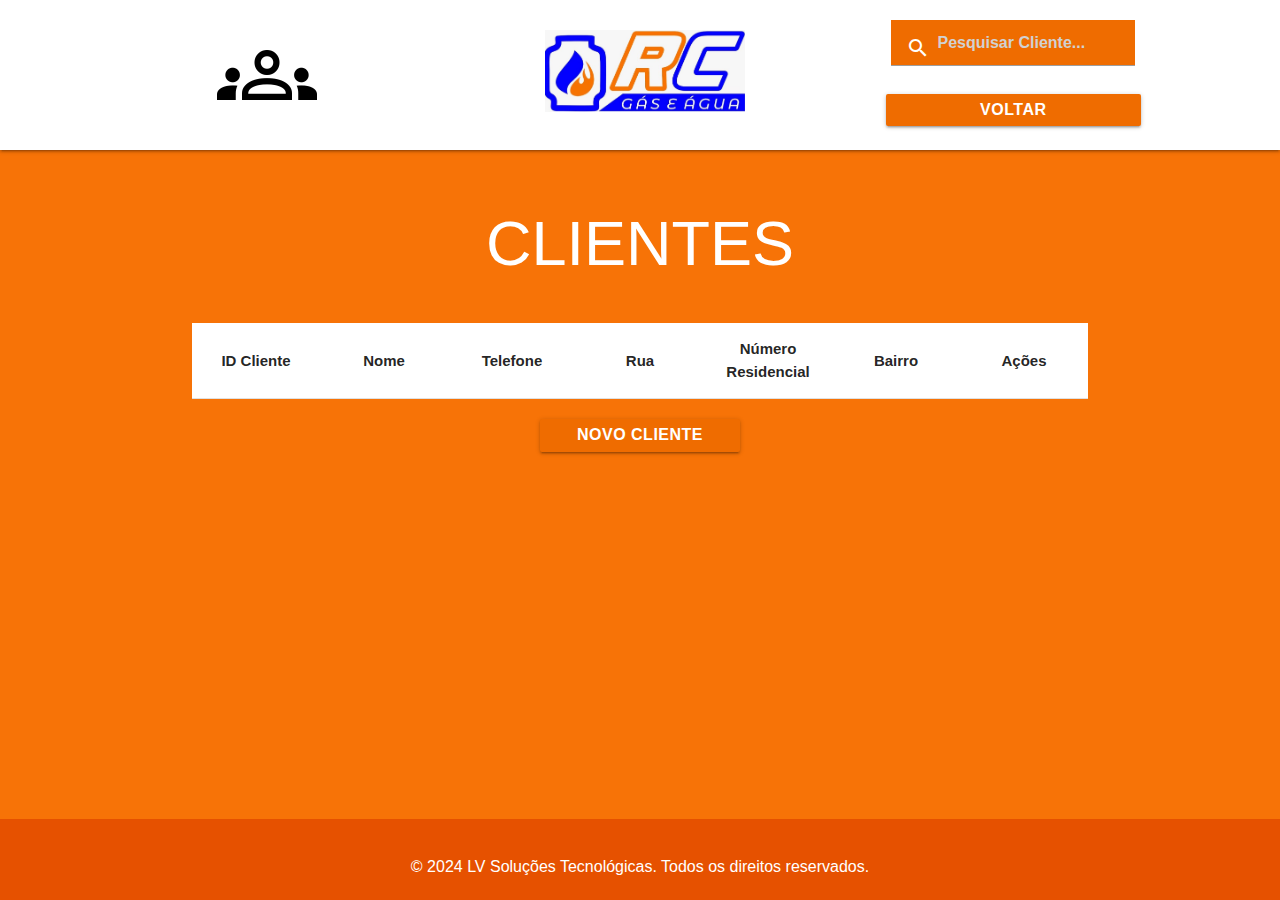
<file: pages/teste.html>
<!DOCTYPE html>
<html lang="pt-br">

<head>
    <meta charset="UTF-8">
    <meta name="viewport" content="width=device-width, initial-scale=1.0">
    <title>RC Gás e Água - Produtos</title>
    <!-- Link para o Materialize CSS -->
    <link href="https://cdnjs.cloudflare.com/ajax/libs/materialize/1.0.0/css/materialize.min.css" rel="stylesheet">
    <!-- Seu estilo personalizado -->
    <link rel="stylesheet" href="/css/materialize.min.css">
    <link rel="stylesheet" href="/css/custom.css">
    <link href="https://fonts.googleapis.com/icon?family=Material+Icons" rel="stylesheet">
    <script src="/js/CRUD_clientes.js"></script>
    <style>
        @media (max-width: 2000px) {
            main {
                position: relative;
                /* Ou relative, se preferir */
                top: 0;
                left: 0;
                z-index: 1000;
                margin-top: 0px;
            }
        }

        @media (max-width: 885px) {
            main {
                margin-top: 100px;
            }

            .navegation {
                height: 150px;
            }

            #search {
                text-align: center;
                font-size: 12px;
            }

            .label-icon {
                display: none;
            }
        }

        @media (max-width: 430px) {
            .navegation {
                height: 300px;
            }

            main {
                margin-top: 0px;
                margin-bottom: 5%;
            }

            .main-container {
                margin-top: 10px;
            }

            .div-botao-voltar {
                margin-top: 0;
            }

            #search {
                text-align: center;
                font-size: 12px;
            }

            .label-icon {
                display: none;
            }

        }

        .div-botao-voltar {
            margin-top: 20px;
        }

        #search {
            text-align: center;
            font-weight: bold;
        }
    </style>
</head>

<body>

    <header>
        <nav class="navegation white">
            <div class="row header-container">
                <div class="col m4 l5 center div-icon-header">
                    <div class="icon-container">
                        <a>
                            <p><img class="icone-header" src="/icons/groups.png" alt="icone"></p>
                        </a>
                    </div>
                </div>
                <div class="col s12 m4 l2 center"><img src="/img/logo.jpg" style="width: 200px; margin-top: 30px;"
                        alt="Logo">
                </div>

                <div class="col s12 m4 l5 center div-botao-voltar">
                    <div class="row center">
                        <div class="col s3"></div>
                        <div class="col s6">
                            <form>
                                <div class="input-field input-pequisar">
                                    <input id="search" type="search" required placeholder="Pesquisar Cliente...">
                                    <label class="label-icon" for="search"><i class="material-icons">search</i></label>
                                    <i class="material-icons">close</i>
                                </div>
                            </form>
                        </div>
                        <div class="col s3"></div>
                    </div>
                    <a href="/pages/index.html" class="btn-voltar btn-small col s6 offset-s3">Voltar</a>
                </div>
            </div>
        </nav>
    </header>

    <main>
        <div class="row">
            <div class="col s12 center white-text">
                <h1>CLIENTES</h1>
            </div>
        </div>
        <div class=" row container main-container">

            <table id="tabela-clientes" class=" white centered centered responsive-table table-layout-fixed">
                <thead>
                    <tr>
                        <th>ID Cliente</th>
                        <th>Nome</th>
                        <th>Telefone</th>
                        <th>Rua</th>
                        <th>Número Residencial</th>
                        <th>Bairro</th>
                        <th>Ações</th>
                    </tr>
                </thead>

                <tbody id="dados-api">

                </tbody>
                <script>
                    listarClientes();
                </script>
            </table>

            <div id="modal-cadastrar"> </div>



            <!-- Botão Novo Cliente-->
            <div class="row"></div>
            <div class="row center-align">
                <div class="col s12">
                    <a href="#!" class="btn-small btn-voltar modal-trigger" data-target="cadastrar-cliente">NOVO
                        CLIENTE</a>

                </div>
            </div>
            <!-- Modal Cadastrar Cliente -->
            <div id="cadastrar-cliente" class="modal">
                <div class="modal-content">
                    <h4>Cadastrar Cliente</h4>
                    <form id="cadastrar-cliente-form" onsubmit="cadastrarCliente(); return false;" class="col s12">
                        <!-- Campo ID (oculto) -->
                        <div class="input-field col s12" style="display: none;">
                            <input id="id_cliente" name="id_cliente" type="text" class="validate">
                            <label class="active" for="id">ID do Cliente</label>
                        </div>

                        <!-- Campo Nome -->
                        <div class="input-field col s6">
                            <input id="nome_cliente" name="nome_cliente" type="text" class="validate" required>
                            <label class="active" for="nome">Nome</label>
                        </div>

                        <!-- Campo Telefone -->
                        <div class="input-field col s6">
                            <input id="telefone_cliente" name="telefone_cliente" type="text" class="validate">
                            <label class="active" for="telefone">Telefone</label>
                        </div>

                        <!-- Campo Rua -->
                        <div class="input-field col s6">
                            <input id="rua_cliente" name="rua_cliente" type="text" class="validate">
                            <label class="active" for="rua">Rua</label>
                        </div>

                        <!-- Campo Número -->
                        <div class="input-field col s6">
                            <input id="numero_cliente" name="numero_cliente" type="text" class="validate">
                            <label class="active" for="numero">Número</label>
                        </div>

                        <!-- Campo ID Bairro -->
                        <div class="input-field col s6">
                            <!-- Campo de pesquisa de bairros -->
                            <input type="text" id="search-bairro" placeholder="Digite o nome do bairro..."
                                autocomplete="off">
                            <label class="active" for="search-bairro">Bairro</label>

                            <!-- Lista de sugestões de bairros -->
                            <ul id="lista-bairros"
                                style="border: 1px solid #ccc; max-height: 150px; overflow-y: auto; display: none;">
                            </ul>
                        </div>




                        <!-- Botão de Enviar -->
                        <div class="row">
                            <div class="col s6">
                                <button type="submit" class="btn-large btn-cad">CADASTRAR</button>
                            </div>
                            <div class="col s6 modal-footer">
                                <a href="" id="fechar-modal"
                                    class="modal-close waves-effect waves-green btn-flat">Fechar</a>
                            </div>
                        </div>
                    </form>
                </div>
            </div>
            <script>
                const searchBairro = document.getElementById('search-bairro');
                const listaBairros = document.getElementById('lista-bairros');

                // Adicionar evento de input no campo de pesquisa
                searchBairro.addEventListener('keyup', (e) => {
                    const searchTerm = searchBairro.value.toLowerCase();
                    const bairros = JSON.parse(localStorage.getItem('bairros')) || [];
                    console.log(bairros);

                    // Limpar a lista de sugestões
                    listaBairros.innerHTML = '';

                    // Filtrar bairros com base no termo de pesquisa
                    let hasResults = false;
                    bairros.forEach(bairro => {
                        if (bairro.nome_bairro.toLowerCase().includes(searchTerm)) {
                            hasResults = true; // Indica que há resultados

                            // Criar um item da lista para o bairro encontrado
                            const li = document.createElement('li');
                            li.textContent = bairro.nome_bairro;

                            // Adicionar evento de clique no item da lista
                            li.addEventListener('click', () => {
                                searchBairro.value = bairro.nome_bairro; // Define o valor no input ao clicar
                                listaBairros.innerHTML = ''; // Limpa a lista após a seleção
                                listaBairros.style.display = 'none'; // Esconde a lista
                            });

                            // Adicionar o item à lista de bairros
                            listaBairros.appendChild(li);
                        }
                    });

                    // Mostrar ou ocultar a lista de sugestões
                    listaBairros.style.display = hasResults ? 'block' : 'none';
                });

                // Esconder a lista de sugestões ao clicar fora
                document.addEventListener('click', (e) => {
                    if (e.target !== searchBairro) {
                        listaBairros.style.display = 'none';
                    }
                });
            </script>



            <!-- Modal Editar -->
            <div id="editar-cliente" class="modal">
                <div class="modal-content">
                    <h4>Editar Cliente</h4>
                    <form id="cliente-form" class="col s12">
                        <!-- Primeira linha de inputs -->
                        <div class="row">
                            <!-- Campo ID -->
                            <div class="input-field col s12" style="display: none;">
                                <input id="id" name="id_cliente" type="text" class="validate" required>
                                <label class="active" for="id">ID do Cliente</label>
                            </div>
                        </div>
                        <div class="row">
                            <!-- Campo Nome -->
                            <div class="input-field col s6">
                                <input id="nome" name="nome_cliente" type="text" class="validate" required>
                                <label class="active" for="nome">Nome</label>
                            </div>

                            <!-- Campo Telefone -->
                            <div class="input-field col s6">
                                <input id="telefone" name="telefone_cliente" type="text" class="validate" required>
                                <label class="active" for="telefone">Telefone</label>
                            </div>
                        </div>

                        <!-- Segunda linha de inputs -->
                        <div class="row">
                            <!-- Campo Rua -->
                            <div class="input-field col s6">
                                <input id="rua" name="rua_cliente" type="text" class="validate" required>
                                <label class="active" for="rua">Rua</label>
                            </div>

                            <!-- Campo Número -->
                            <div class="input-field col s6">
                                <input id="numero" name="numero_cliente" type="text" class="validate" required>
                                <label class="active" for="numero">Número</label>
                            </div>

                            <!-- Campo Bairro -->
                            <div class="input-field col s6">
                                <input id="bairro" name="id_bairro" type="text" class="validate" required>
                                <label class="active" for="bairro">Bairro</label>
                            </div>
                        </div>

                        <!-- Botão de Enviar -->
                        <div class="row">
                            <div class="col s6">
                                <button type="submit" class="waves-effect waves-light btn-large orange">EDITAR</button>
                            </div>
                            <div class="col s6 modal-footer">
                                <a href="#!" class="modal-close waves-effect waves-green btn-flat">Fechar</a>
                            </div>
                        </div>
                    </form>
                </div>
            </div>

    </main>

    <footer class="page-footer orange darken-4">
        <div class="container center orange darken-4">
            <p class="text-information">
                © 2024 LV Soluções Tecnológicas. Todos os direitos reservados.
            </p>
        </div>
    </footer>

    <!-- Script para a funcionalidade de pesquisa -->
    <script>
        // Capturar o campo de pesquisa
        const searchInput = document.getElementById('search');

        // Adicionar evento de input no campo de pesquisa
        searchInput.addEventListener('input', function () {
            const searchTerm = searchInput.value.toLowerCase();
            const tabela = document.getElementById('tabela-clientes');
            const linhas = tabela.getElementsByTagName('tr');

            // Loop por todas as linhas da tabela (exceto o cabeçalho)
            for (let i = 1; i < linhas.length; i++) {
                const cells = linhas[i].getElementsByTagName('td');
                let encontrado = false;

                // Verifica se qualquer célula contém o termo de pesquisa
                for (let j = 0; j < cells.length - 1; j++) {  // Ignorar a coluna "Ações"
                    if (cells[j] && cells[j].innerText.toLowerCase().includes(searchTerm)) {
                        encontrado = true;
                        break;
                    }
                }

                // Mostrar ou ocultar a linha com base no resultado da pesquisa
                if (encontrado) {
                    linhas[i].style.display = '';
                } else {
                    linhas[i].style.display = 'none';
                }
            }
        });
    </script>

    <script src="https://cdnjs.cloudflare.com/ajax/libs/materialize/1.0.0/js/materialize.min.js"></script>
    <script src="https://code.jquery.com/jquery-3.6.0.min.js"></script>
    <script src="/js/localStorage.js"></script>
    <script src="/js/materialize.min.js"></script>
    <script>
        // Inicializar a modal após carregá-la
        var elems = document.querySelectorAll('.modal');
        M.Modal.init(elems);
    </script>



</body>

</html>
</file>
<file: css/custom.css>
:root {
    --cor-primaria: white;
    --cor-secundaria: black;
}

body {
    display: flex;
    min-height: 100vh;
    flex-direction: column;
    background-color: #f77307;
}

main {
    flex: 1 0 auto;
    margin-top: 5%;
}

@media (max-width: 2000px) {
    main {
        margin-top: 180px;
    }

    .navegation {
        height: 150px;
    }

    .div-botao-voltar {
        margin-top: 45px;
    }

    .icone-header {
        width: 100px;
        height: 100px;
    }

    .div-icon-header {
        margin-top: 10px;
    }
}

@media (max-width: 884px) {
    main {
        margin-top: 300px;
    }

    .navegation {
        height: 150px;
    }

    .div-botao-voltar {
        margin-top: 40px;
    }
}

@media (max-width: 430px) {

    main {
        margin-top: 5%;
        margin-bottom: 5%;
    }

    .navbar-fixed {
        position: fixed;
        /* Ou relative, se preferir */
        top: 0;
        left: 0;
        width: 100%;
        z-index: 1000;
        /* Ajuste o valor se necessário */
    }

    .main-container {
        margin-top: 180px;
        /* Ajuste o valor para garantir que o conteúdo não fique escondido */
    }

    .div-botao-voltar {
        margin-top: 15px;
    }

    .div-icon-header {
        display: none;
    }

    .btn-voltar {
        height: max-content;
    }

}


/*Ajuste da altura barra rodapé*/
.text-information {
    font-size: medium;
    padding-bottom: 5px;
}

.custom-icon {
    color: var(--cor-primaria);
}

.btn-at-home {
    width: 200px;
    background-color: var(--cor-primaria) !important;
    transition: background-color 0.1s, color 0.1s;
}

.btn-new-client,
.btn-voltar, .btn-imp-balanco, .btn-filtrar {
    font-size: 16px;
    width: 200px;
    background-color: #ef6c00;
    transition: background-color 0.1s, color 0.1s;
    font-weight: bold;
}

.btn-action-card, .btn-cad {
    background-color: #ef6c00;
    transition: background-color 0.1s, color 0.1s;
    font-weight: bold;
}

.btn-new-client:hover,
.btn-voltar:hover,
.btn-action-card:hover,
.btn-imp-balanco:hover,
.btn-cad:hover, .btn-filtrar:hover {
    background-color: #0301fa;
    color: #ef6c00;
    transition: background-color 0.1s, color 0.1s;
}


/* Customizando o botão */
#btns-home:hover {
    --cor-primaria: #0301fa;
    transition: background-color 0.1s, color 0.1s;
}


.table-icons {
    background-color: var(--cor-primaria) !important;
    transition: background-color 0.1s, color 0.1s;
    box-shadow: none;
}

.client-icon {
    color: var(--cor-secundaria);

}

.venda-icon {
    color: var(--cor-secundaria);

}

.table-icons:hover {
    --cor-primaria: #0301fa;
    --cor-secundaria: white;
    transition: background-color 0.1s, color 0.1s;
}



.card-content img {
    height: 200px; /* A imagem preenche a altura do contêiner */
    object-fit: cover; /* Ajusta a imagem para preencher o espaço sem distorcer */
}

.input-pequisar {
    background-color: #ef6c00;
}

.table-layout-fixed {
    table-layout: fixed; /* Define layout fixo para a tabela */
    width: 100%; /* Garante que ocupe a largura total */
}

.flex-container {
    display: flex; /* Usar Flexbox para alinhar os itens */
    align-items: center; /* Alinhar verticalmente */
    gap: 8px; /* Espaço entre o select e o botão */
}

.select-wrapper {
    flex-grow: 1; /* Faz o select ocupar o máximo de espaço disponível */
}

.btn-new-client {
    display: inline-flex; /* Alinhar o botão corretamente */
    align-items: center; /* Centralizar o ícone dentro do botão */
    justify-content: center;
    margin-left: 8px; /* Espaço à esquerda do botão */
    width: 30px;
}

#lista-clientes, #lista-bairros {
    background-color: #f0f0f0; /* Fundo cinza claro */
    border: 1px solid #ccc; /* Borda leve */
    border-radius: 8px; /* Bordas arredondadas */
    max-height: 200px; /* Limita a altura da lista */
    overflow-y: auto; /* Adiciona barra de rolagem se necessário */
    margin-top: 10px; /* Espaçamento do campo de busca */
    box-shadow: 0 4px 8px rgba(0, 0, 0, 0.1); /* Sombra para dar profundidade */
    display: none; /* Inicia oculto */
    padding: 0;
    list-style-type: none; /* Remove marcadores de lista */
}

#lista-clientes li, #lista-bairros li {
    padding: 10px; /* Espaçamento interno dos itens */
    cursor: pointer; /* Mostra que os itens são clicáveis */
    border-bottom: 1px solid #ddd; /* Linha entre os itens */
}

#lista-clientes li:hover, #lista-bairros li:hover {
    background-color: #e0e0e0; /* Cor de fundo ao passar o mouse */
}

#lista-clientes li:last-child, #lista-bairros li:last-child {
    border-bottom: none; /* Remove a borda inferior do último item */
}
</file>
